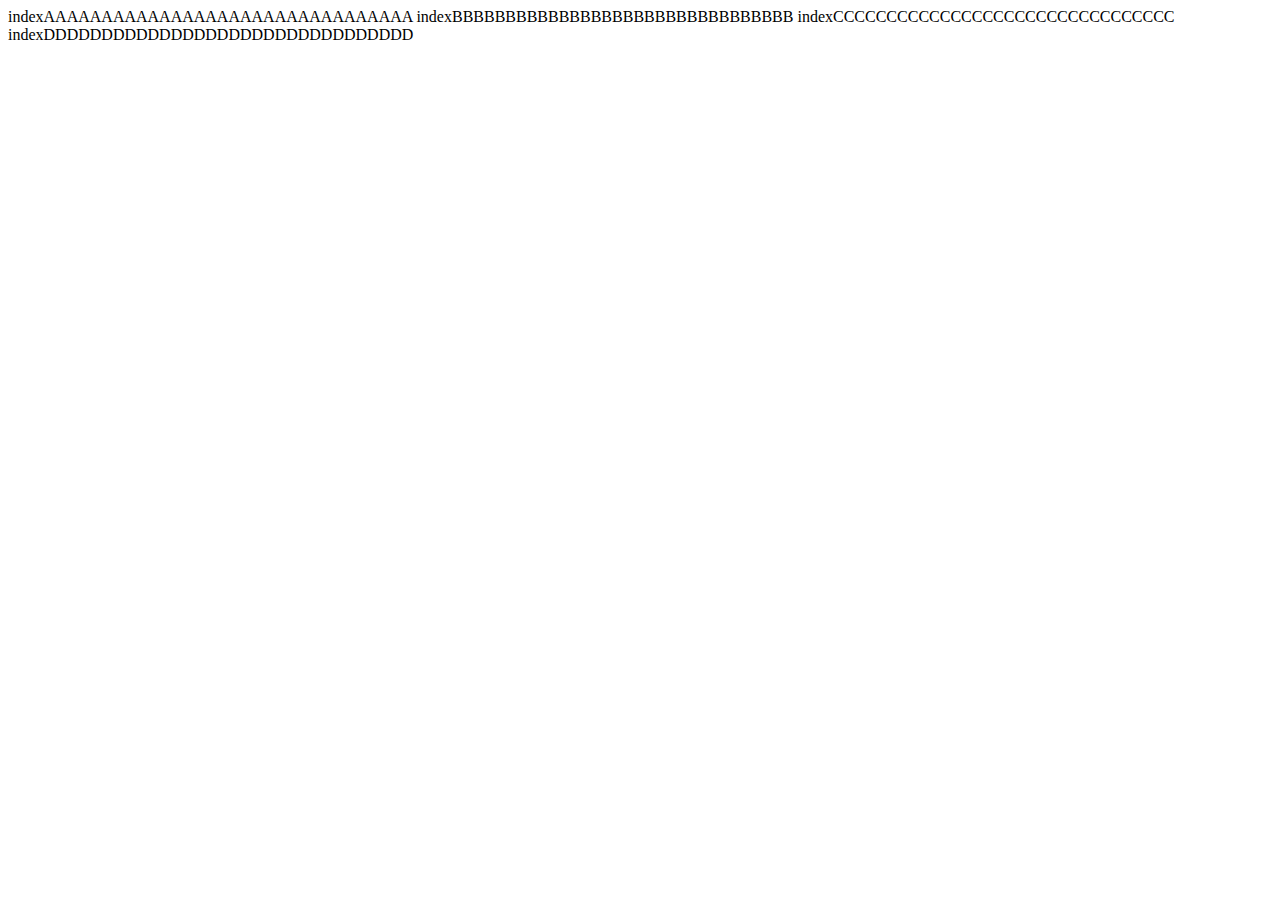
<file: index.html>
<!DOCTYPE html>
<html lang="en">
<head>
    <meta charset="UTF-8">
    <meta name="viewport" content="width=device-width, initial-scale=1.0">
    <title>Document</title>
</head>
<body>
    indexAAAAAAAAAAAAAAAAAAAAAAAAAAAAAAAA
    indexBBBBBBBBBBBBBBBBBBBBBBBBBBBBBBBB
    indexCCCCCCCCCCCCCCCCCCCCCCCCCCCCCCCC
    indexDDDDDDDDDDDDDDDDDDDDDDDDDDDDDDDD
</body>
</html>
</file>
